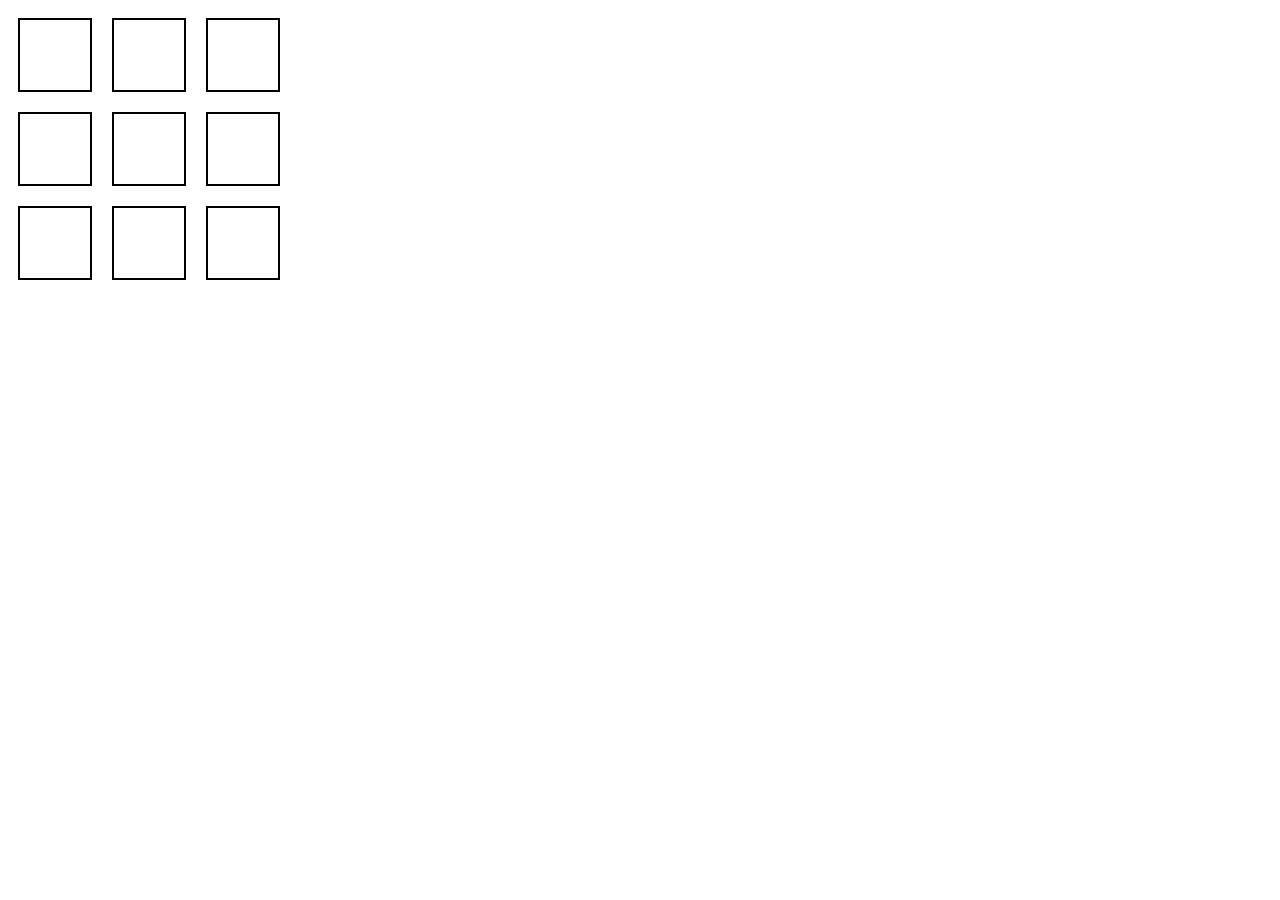
<file: tictactoe.html>
<!doctype html>
<html>
  <head>
    <style>
      .row {
        display: flex;
      }

      .box {
        background-color: white;
        width: 30px;
        height: 30px;
        border: 2px solid black;
        padding: 20px;
        margin: 10px;
      }
    </style>

  </head>
  <body>
    <div class="row">
      <div class="box"></div>
      <div class="box"></div>
      <div class="box"></div>
    </div>
    <div class="row">
      <div class="box"></div>
      <div class="box"></div>
      <div class="box"></div>
    </div>
    <div class="row">
      <div class="box"></div>
      <div class="box"></div>
      <div class="box"></div>
    </div>
  </body>
</html>
</file>
